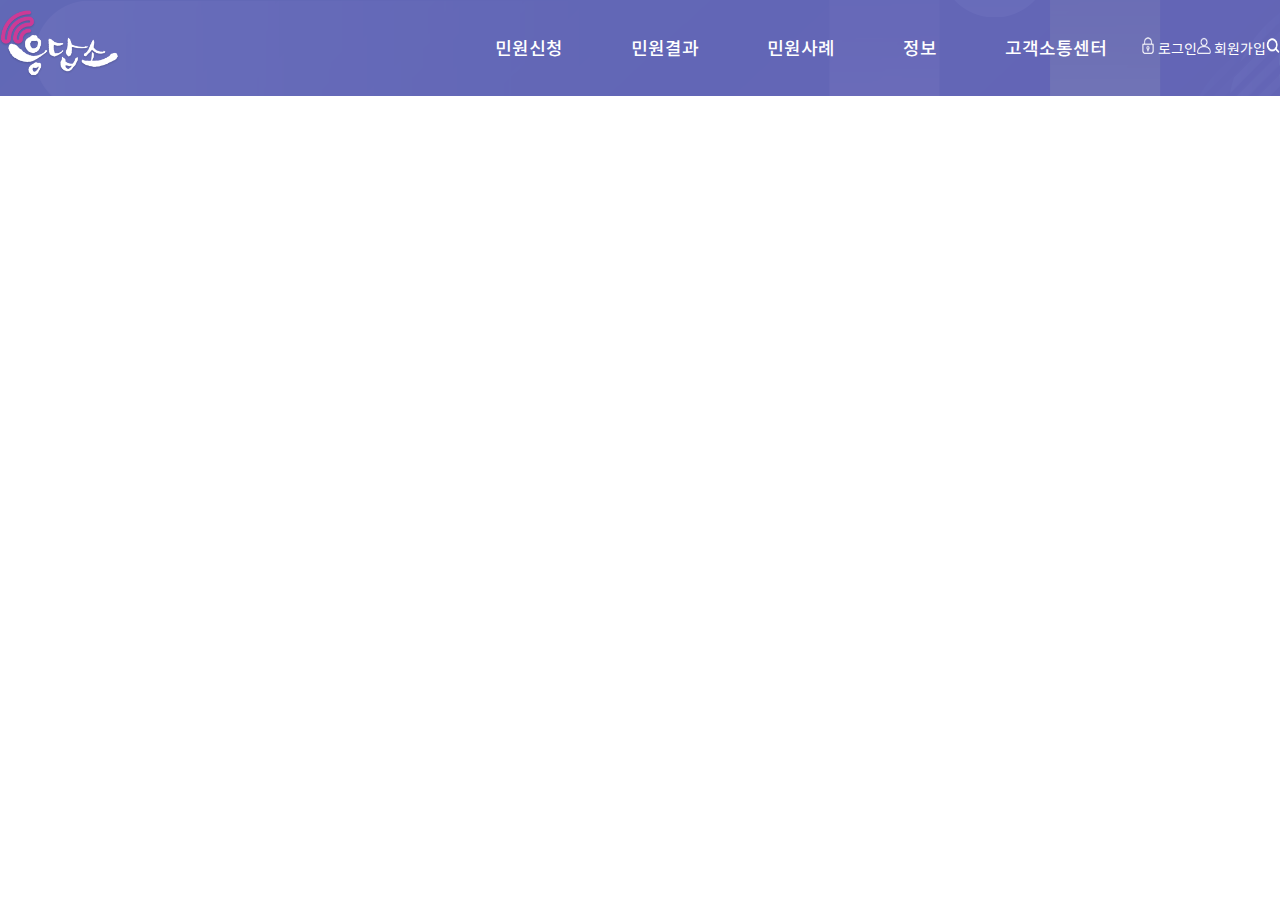
<file: mission_01/이영현/main.html>
<!DOCTYPE html>
<html lang="ko">

<head>
	<meta charset="utf-8">
	<meta name="format-detection" content="telephone=no">
	<meta http-equiv="X-UA-Compatible" content="IE=edge">
	<meta name="description"
		content="천만 서울시민의 의견을 접수받는 온라인 민원신청 창구입니다. 민원신청 종류는 생활불편, 건의, 질의 민원과 더불어 인권침해, 민생침해 등 다양한 시민의 소리를 접수하고 처리합니다.">
	<meta name="viewport" content="width=device-width, initial-scale=1, maximum-scale=1, user-scalable=no">
	<link href="./css/reset.css" rel="stylesheet">
	<link href="./css/style.css" rel="stylesheet">
	<title>이영현</title>
</head>

<body>
	<header>
		<div class="wrapper">
			<div class="contants">
				<div class="gnb-wrap">
					<h1 class="header-logo">
						<img src="/images/toplogo_type2.png" alt="응답소">
					</h1>
					<nav class="gnb">
						<ul>
							<li><a href="#"><span>민원신청</span></a></li>
							<li><a href="#"><span>민원결과</span></a></li>
							<li><a href="#"><span>민원사례</span></a></li>
							<li><a href="#"><span>정보</span></a></li>
							<li><a href="#"><span>고객소통센터</span></a></li>
						</ul>
					</nav>
					<div class="snb">
						<ul>
							<li>
								<a href="#">
									<img src="/images/ico_util1.png" alt="로그인">
									<span>로그인</span>
								</a>
							</li>
							<li>
								<a href="#">
									<img src="/images/ico_util2.png" alt="회원가입">
									<span>회원가입</span>
								</a>
							</li>
							<li>
								<button type="button">
									<img src="/images/ico_topsearch_type2.png" alt="검색"> 
								</button>
							</li>
						</ul>
					</div>
				</div>
				<div class="all-menu" style="display: none;">
					<div class="menu-tit">
						<h2>민원신청</h2>
						<p>생활 속 불편사항 신고, 각정 건의 및 질의 등을 위한 청구입니다.</p>
					</div>
					<div class="menu-list">
						<ul>
							<li><a href="#">시정일반 건의 &middot; 질의</a></li>
							<li><a href="#">코로나19방역수칙 위반 신고</a></li>
							<li><a href="#">코로나19백신접종 신고</a></li>
							<li><a href="#">시장에게 바란다</a></li>
							<li><a href="#">서울시 비리신고</a></li>
						</ul>
						<ul>
							<li><a href="#">투자출연기관비리신고</a></li>
							<li><a href="#">하도급 부조리 신고</a></li>
							<li><a href="#">인권침해 구제신청</a></li>
							<li><a href="#">민생침해신고(눈물그만)</a></li>
							<li><a href="#">노동조사신고</a></li>
						</ul>
						<ul>
							<li><a href="#">지방세 이의신청</a></li>
							<li><a href="#">성평등 노동조사신고</a></li>
							<li><a href="#">공직비리 익명신고</a></li>
						</ul>
					</div>
				</div>
			</div>
		</div>
	</header>
</body>

</html>
</file>
<file: mission_01/이영현/css/style.css>
@charset "utf-8";

.wrapper{background: url(/images/bg_mv.png); width: 100%; padding: 10px 0;}
.contants{max-width: 1280px; margin: 0 auto;}

.gnb-wrap{display: flex; align-items: center;}
.gnb-wrap .header-logo{flex: 1 0 auto;}
.gnb-wrap .header-logo img{max-width: 120px;}
.gnb-wrap .gnb{flex: 1 2 auto;}
.gnb-wrap .gnb ul{display: flex; justify-content: space-around;}
.gnb-wrap .gnb ul li a{font-size: 18px; font-weight: 500;}

.gnb-wrap .snb ul{display: flex; align-items: center;}

/* 공통 스타일 */
/* .gnb-wrap .snb ul li{}
.gnb-wrap .snb ul li::before{content:""; display: inline-block; background-image: url(/images/ico_util_type2.png); clear: both; width: 40px; height: 20px;} */

/* 이미지 스타일 */
/* .gnb-wrap .snb ul li.snb-icon1::before{background-repeat: no-repeat; background-position: -9px 0px;} */




.gnb-wrap .snb ul li a{font-size: 14px;}
.gnb-wrap .snb ul li img{width: 14px; height:17px;}
</file>
